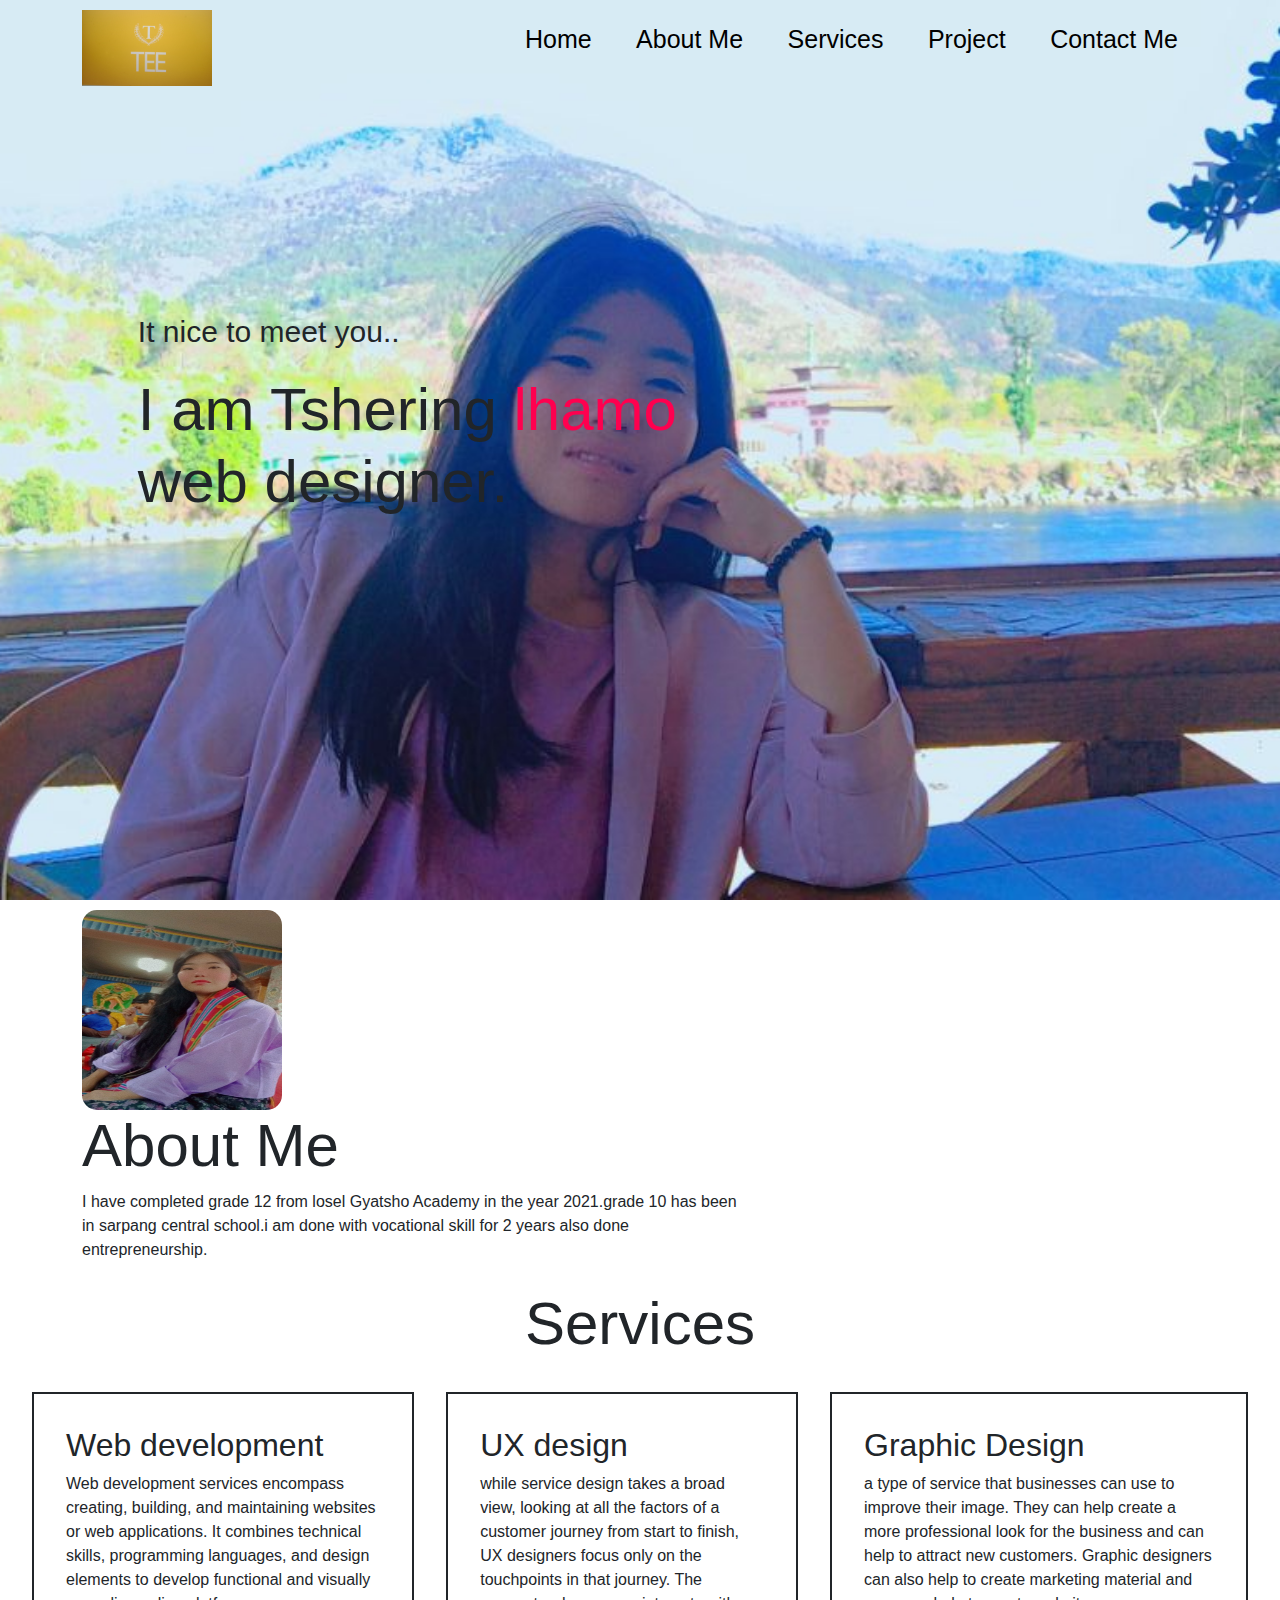
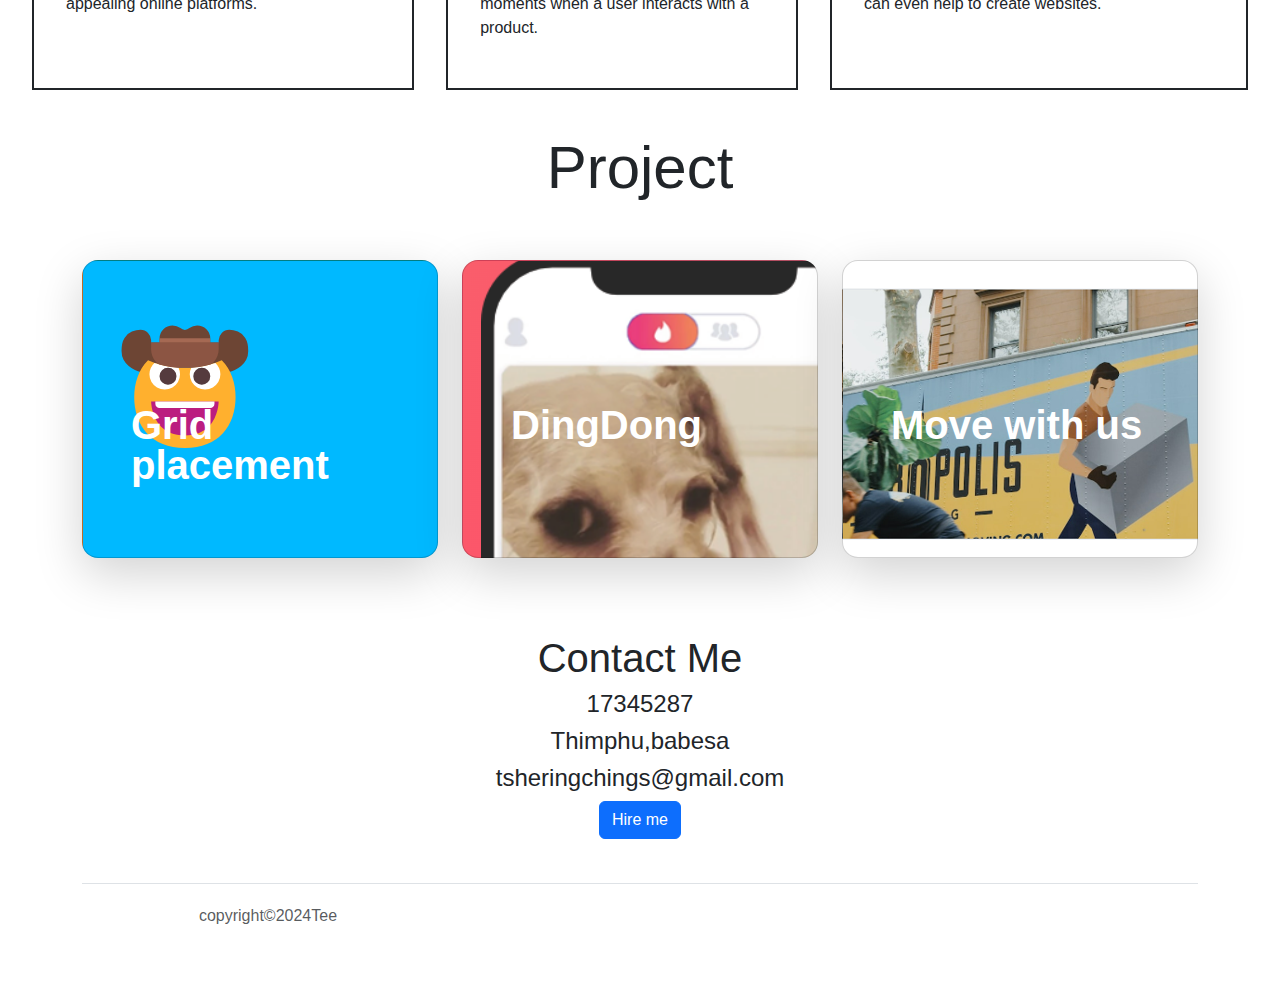
<file: personal website/index.htm>
<!DOCTYPE html>
<html lang="en">
<head>
    <meta charset="UTF-8">
    <meta name="viewport" content="width=device-width, initial-scale=1.0">
    <title>personal websites</title>
    <link rel="stylesheet" href="./style.css">

    <link rel="stylesheet" href="https://cdnjs.cloudflare.com/ajax/libs/font-awesome/6.5.2/css/all.min.css" integrity="sha512-SnH5WK+bZxgPHs44uWIX+LLJAJ9/2PkPKZ5QiAj6Ta86w+fsb2TkcmfRyVX3pBnMFcV7oQPJkl9QevSCWr3W6A==" crossorigin="anonymous" referrerpolicy="no-referrer" /> 

    <link href="https://cdn.jsdelivr.net/npm/bootstrap@5.3.3/dist/css/bootstrap.min.css" rel="stylesheet" integrity="sha384-QWTKZyjpPEjISv5WaRU9OFeRpok6YctnYmDr5pNlyT2bRjXh0JMhjY6hW+ALEwIH" crossorigin="anonymous">

</head>
<body>
  <div id="header">
    <div class="container">
    <nav>
      <img src="./Assets/image/logo.jpg" class="logo">
      <ul>
      
      <li><a href="#">Home</a></li>
      <li><a href="">About Me</a></li>
      <li><a href="#">Services</a></li>
      <li><a href="#">Project</a></li>
      <li><a href="#">Contact Me</a></li>
    </ul>

      </nav>
      <div class="header-text">
        <p>It nice to meet you.. </p>
          <h1>I am Tshering <span>lhamo  </span> <br>  web designer.</h1>

      </div>
    </div>
  </div>
  <div id="about ">
              <div class="container">
                <div class="row">
                  <div class="about-col-1 ">
                    <img src="Assets/image/Snapchat-649470692 (1).jpg">
                  </div>
                  <div class="about-col-2">
                    <h1 class="sub-title">About Me</h1>
                    <p>I have completed grade 12 from losel Gyatsho Academy in the year 2021.grade 10 has
                      been in sarpang central school.i am done with vocational 
                     skill for 2 years also done entrepreneurship.</p>

                  </div>

                </div>

              </div>

            </div>
           </section>
           
           <!-- Services -->
           <h1 class="sub-title" style="text-align: center;">Services</h1>
             <div id="container">
              
              <div class="box">
              <h2> <i class="fa-solid fa-code"></i> Web development</h2>
              <p>Web development services encompass creating, building, and maintaining websites or web applications. It combines technical skills, programming languages, and design elements to develop functional and visually appealing online platforms.</p>
            </div>
          <div class="box">
                <h2><i class="fa-brands fa-figma"></i> UX design</h2>
              <p>while service design takes a broad view, looking at all the factors of a customer journey from start to finish, UX designers focus only on the touchpoints in that journey. The moments when a user interacts with a product.</p>
            </div>
              
                <div class="box">
               <h2><i class="fa-solid fa-brush"></i> Graphic Design</h2>
              <p> a type of service that businesses can use to improve their image. They can help create a more professional look for the business and can help to attract new customers. Graphic designers can also help to create marketing material and can even help to create websites.</p>
            </div>
        </div>
          
          <!-- Project -->
          <div class="Project">
            <div class="container">
              <h1 class="sub-title">Project</h1
               <div class="container px-4 py-5" id="custom-cards">
           
               
              
          
              <div class="row row-cols-1 row-cols-lg-3 align-items-stretch g-4 py-5">
                <div class="col">
                  <div class="card card-cover h-100 overflow-hidden text-bg-dark rounded-4 shadow-lg" style="background-image: url(./Assets/image/Grid\ placement.png);">
                    <div class="d-flex flex-column h-100 p-5 pb-3 text-white text-shadow-1">
                      <h3 class="pt-5 mt-5 mb-4 display-6 lh-1 fw-bold">Grid placement</h3>
                      <ul class="d-flex list-unstyled mt-auto">
                        <li class="me-auto">
                          
                        </li>
                        <li class="d-flex align-items-center me-3">
                          <svg class="bi me-2" width="1em" height="1em"><use xlink:href="#geo-fill"></use></svg>
                          <small></small>
                        </li>
                        <li class="d-flex align-items-center">
                          <svg class="bi me-2" width="1em" height="1em"><use xlink:href="#calendar3"></use></svg>
                          <small></small>
                        </li>
                      </ul>
                    </div>
                  </div>
                </div>
          
                <div class="col">
                  <div class="card card-cover h-100 overflow-hidden text-bg-dark rounded-4 shadow-lg" style="background-image: url(./Assets/image/dingdog.png);">
                    <div class="d-flex flex-column h-100 p-5 pb-3 text-white text-shadow-1">
                      <h3 class="pt-5 mt-5 mb-4 display-6 lh-1 fw-bold">DingDong</h3>
                      <ul class="d-flex list-unstyled mt-auto">
                        <li class="me-auto">
                          
                        </li>
                        <li class="d-flex align-items-center me-3">
                          <svg class="bi me-2" width="1em" height="1em"><use xlink:href="#geo-fill"></use></svg>
                          <small></small>
                        </li>
                        <li class="d-flex align-items-center">
                          <svg class="bi me-2" width="1em" height="1em"><use xlink:href="#calendar3"></use></svg>
                          <small></small>
                        </li>
                      </ul>
                    </div>
                  </div>
                </div>
          
                <div class="col">
                  <div class="card card-cover h-100 overflow-hidden text-bg-dark rounded-4 shadow-lg" style="background-image: url(./Assets/image/move\ with\ us.png);">
                    <div class="d-flex flex-column h-100 p-5 pb-3 text-shadow-1">
                      <h3 class="pt-5 mt-5 mb-4 display-6 lh-1 fw-bold">Move with us</h3>
                      <ul class="d-flex list-unstyled mt-auto">
                        <li class="me-auto">
                          
                        </li>
                        <li class="d-flex align-items-center me-3">
                          <svg class="bi me-2" width="1em" height="1em"><use xlink:href="#geo-fill"></use></svg>
                          <small></small>
                        </li>
                        <li class="d-flex align-items-center">
                          <svg class="bi me-2" width="1em" height="1em"><use xlink:href="#calendar3"></use></svg>
                          <small></small>
                        </li>
                      </ul>
                    </div>
                  </div>
                </div>
              </div>
            </div>


             
        <!-- Contact Me -->
        <section>
          <div id class="Contact Me">
            <div class="container">
              <h1 class="sub-title"></h1>
                <h1>Contact Me</h1>
            <h4><i class="fa-solid fa-phone"></i>17345287</h4>
            <h4><i class="fa-solid fa-location-dot"></i>Thimphu,babesa</h4>
            <h4><i class="fa-solid fa-envelope"></i>tsheringchings@gmail.com</h4>
            <button type="button"class="btn btn-primary">Hire me</button>
          </div>
        </section>
        
      <!-- footer -->
         <section>
          <div class="footer">
  
            <div class="container">
              <footer class="d-flex flex-wrap justify-content-between align-items-center py-3 my-4 border-top">
                <p class="col-md-4 mb-0 text-body-secondary">copyright©2024Tee </p>
            
                <a href="/" class="col-md-4 d-flex align-items-center justify-content-center mb-3 mb-md-0 me-md-auto link-body-emphasis text-decoration-none">
                  <svg class="bi me-2" width="40" height="32"><use xlink:href="#bootstrap"></use></svg>
                </a>
              </footer>
            </div>
          </div>
       
    </section>
             
   <script src="https://cdn.jsdelivr.net/npm/bootstrap@5.3.3/dist/js/bootstrap.bundle.min.js" integrity="sha384-YvpcrYf0tY3lHB60NNkmXc5s9fDVZLESaAA55NDzOxhy9GkcIdslK1eN7N6jIeHz" crossorigin="anonymous"></script>
</body>
</html>
</file>
<file: personal website/style.css>
*{
    margin: 0;
    padding: 0;
    font-family: 'poppins',sans-serif;
    box-sizing: border-box;
}
body{
    margin-left: 13px;
    background:black;
    color:black;
}
#header{
    width:100%;
    height:100vh;
    background-image: url(Assets/image/IMG_20240325_180001.jpg);
    background-size: cover;
    background-position: center;
}
.container{
    padding:10px 10%;
}
nav{
    display: flex;
    align-items: center;
    justify-content: space-between;
    flex-wrap: wrap;
}
.logo{
    width:130px;
    

}
nav ul li{
    display: inline-block;
    list-style: none;
    margin: 10px 20px;

}
nav ul li a{
    color: black;
    text-decoration:none;
    font-size: 25px;
    position: relative;

}
nav ul li a::after{
    content: '';
    width: 0;
    height: 3px;
    background: black;
    position: absolute;
    left: 0;
    bottom: -6px;
    transition: 0.5s;
}
nav ul li a:hover{
    width: 100;
    color: red;

}
.header-text{
    margin: 20% 5%;
    font-size: 30px;
}

.header-text h1{
    font-size: 60px;
    margin-top: 20px;
}
.header-text h1 span{
    color: #ff004f;
}

#about {
    padding: 80px 0;
    color: #ff004f;
}

.row{
    display: flex;
    justify-content: space-between;
    flex-wrap: wrap;
}

.about-col-1{
    width: 300px;
    border-radius: 15px;

}
 .about-col-1 img{
    width:200px;
    height: 200px;
    border-radius: 15px;

} 
.box{
    border: 2px solid;
    padding: 2rem;
}

.about-col-2{
    flex-basis: 60%;

}

.sub-title{
    font-size: 60px;
    font-weight: 600px;
    counter-reset: #fff;
}
.Project h1{
    text-align: center;
    display: flex;
    justify-content: center;
    align-items: center;
}


.Contact {
    text-align: center;
    display: flex;
    justify-content: center;
    align-items: center;
    float: center;
}

.footer{
    text-align: center;
    display: flex;
    justify-content: center;
    align-items: center;
    
}
#container{
    display: flex;
    gap: 2rem;
    margin: 2rem;
}



/* nav{
    background-color:  #323989;
     display: flex;
    justify-content: end;
    gap: 2rem;
    padding: 10px;
}

nav a{
    color: aliceblue;
    text-decoration: none;
}

nav a:hover{
    color: rgb(220, 239, 12);
    text-decoration: none;
}

img{
    margin-left:100px;
    padding:50px;
    width:200px;
   height:50px
} */
</file>
